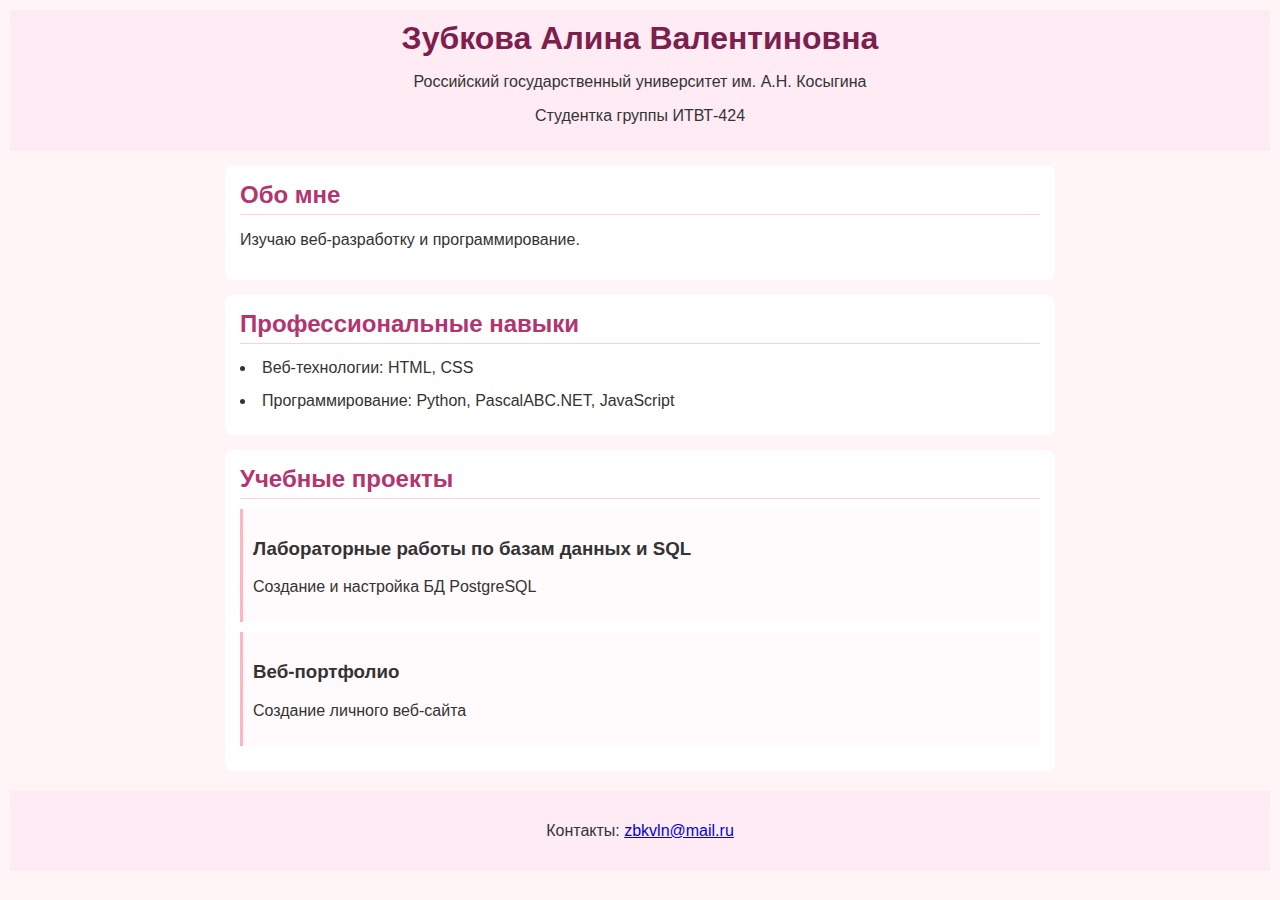
<file: index.html>
<!DOCTYPE html>
<html lang="ru">
<head>
    <meta charset="UTF-8">
    <meta name="viewport" content="width=device-width, initial-scale=1.0">
    <title>Портфолио студента РГУ им. А.Н.Косыгина</title>
    <link rel="stylesheet" href="style7.css">
</head>
<body>
    <header>
        <h1>Зубкова Алина Валентиновна</h1>
        <p>Российский государственный университет им. А.Н. Косыгина</p>
        <p>Студентка группы ИТВТ-424</p>
    </header>
    
    <section id="about">
        <h2>Обо мне</h2>
        <p>Изучаю веб-разработку и программирование.</p>
    </section>
    
    <section id="skills">
        <h2>Профессиональные навыки</h2>
        <ul>
            <li>Веб-технологии: HTML, CSS</li>
            <li>Программирование: Python, PascalABC.NET, JavaScript</li>
        </ul>
    </section>
    
    <section id="projects">
        <h2>Учебные проекты</h2>
        <div class="project">
            <h3>Лабораторные работы по базам данных и SQL</h3>
            <p>Создание и настройка БД PostgreSQL</p>
        </div>
        <div class="project">
            <h3>Веб-портфолио</h3>
            <p>Создание личного веб-сайта</p>
        </div>
    </section>
    
    <footer>
        <p>Контакты: <a href="zbkvln@mail.ru">zbkvln@mail.ru</a></p>
    </footer>
</body>
</html>
</file>
<file: style7.css>
body {
    font-family: Verdana, sans-serif;
    margin: 0;
    padding: 10px;
    background: rgb(255, 245, 247);
    color: rgb(51, 51, 51);
}

header {
    text-align: center;
    padding: 10px 0;
    background: rgb(255, 235, 243);
    margin-bottom: 10px;
}

h1 {
    color: rgb(124, 31, 78);
    margin: 0 0 10px 0;
}

section {
    margin: 15px auto;
    padding: 15px;
    max-width: 800px;
    background: white;
    border-radius: 8px;
}

h2 {
    color: rgb(179, 52, 111);
    margin: 0 0 10px 0;
    border-bottom: 1px solid rgb(255, 204, 224);
    padding-bottom: 5px;
}

ul {
    padding: 0;
    margin: 0;
}

li {
    margin: 5px 0;
    padding: 5px 0;
    list-style-type: disc;
    list-style-position: inside;
}

.project {
    margin: 10px 0;
    padding: 10px;
    background: rgb(255, 250, 251);
    border-left: 3px solid rgb(255, 182, 193);
}

footer {
    text-align: center;
    padding: 15px 0;
    margin-top: 20px;
    background: rgb(255, 235, 243);
}
</file>
